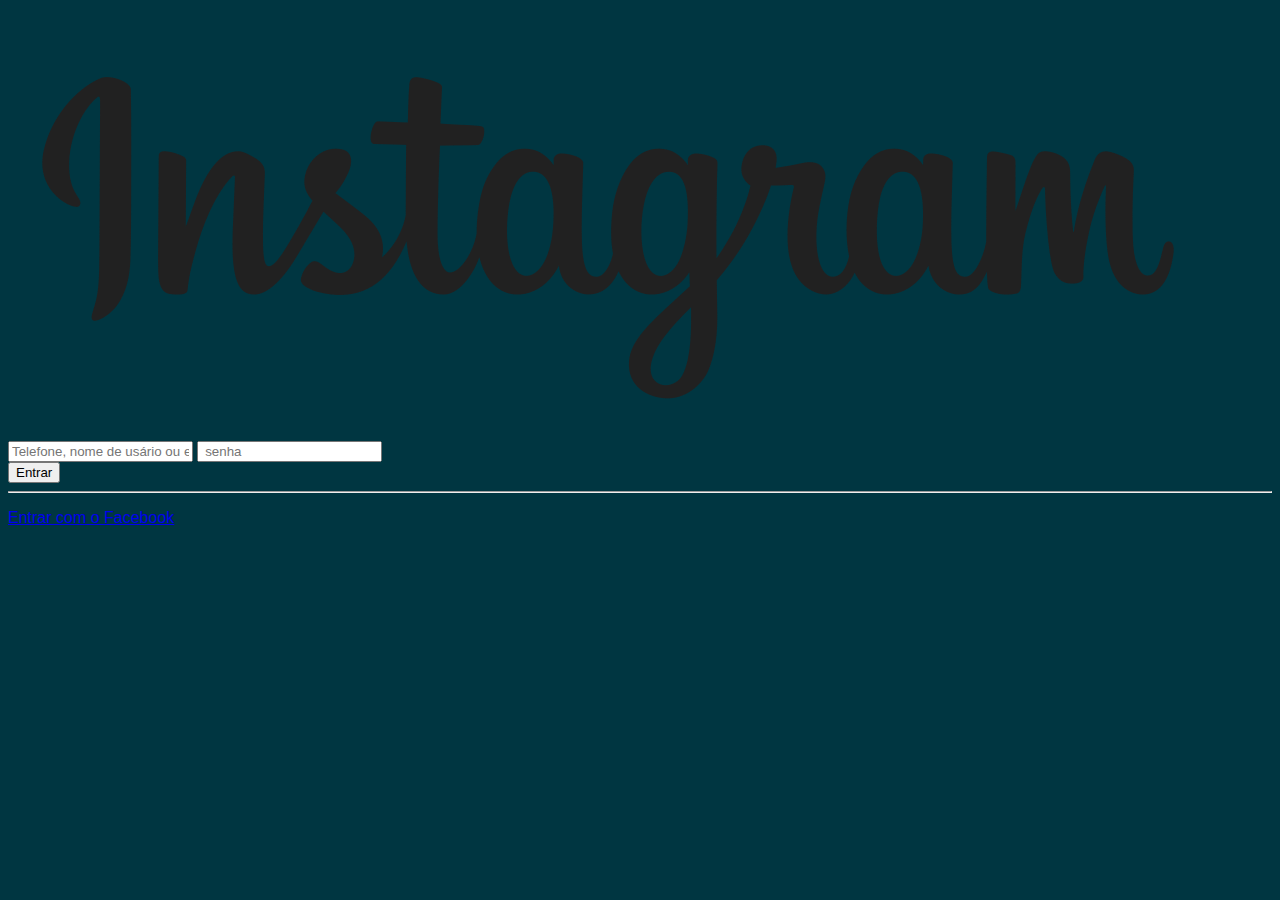
<file: instagram.html>
<!DOCTYPE html>
<html lang="pt-BR">

<head>
    <meta charset="UTF-8">
    <meta http-equiv="X-UA-Compatible" content="IE=edge">
    <meta name="viewport" content="width=device-width, initial-scale=1.0">
    <link rel="preconnect" href="https://fonts.gstatic.com">
    <link href="https://fonts.googleapis.com/css2?family=Pacifico&family=Satisfy&display=swap" rel="stylesheet">
    <link rel="stylesheet" href="index.css">
    <title>Instagram</title>
</head>

<body>

    <form class="caixa">
        <div class="imagem">
            <img src="logo.png" alt="">
        </div>

        <div class="login-box">
            <input type="text" placeholder="Telefone, nome de usário ou email" required>
            <input type="password" placeholder=" senha" required>
        </div>

        <div class="bnt">
            <button class="botao" type="submit" onsubmit="">Entrar</button>
        </div>

        <hr>

        <p><a href="facebook.com">Entrar com o Facebook</a></p>

    </form>


</body>

</html>
</file>
<file: index.css>
body {
            background-color: #003641;
            color: #FFD60A;
            font-family: 'Segoe UI', Tahoma, Geneva, Verdana, sans-serif;
        }

        main{
            background-color: #1C1C1C;
            height: 150px;
            width: 300px;
            margin: 0 auto;
            margin-top: 200px;
            padding: 15px;
            text-align: center;
        }

        .class 1{
            padding: 15px;
        }

        input{
            padding:
        }
</file>
